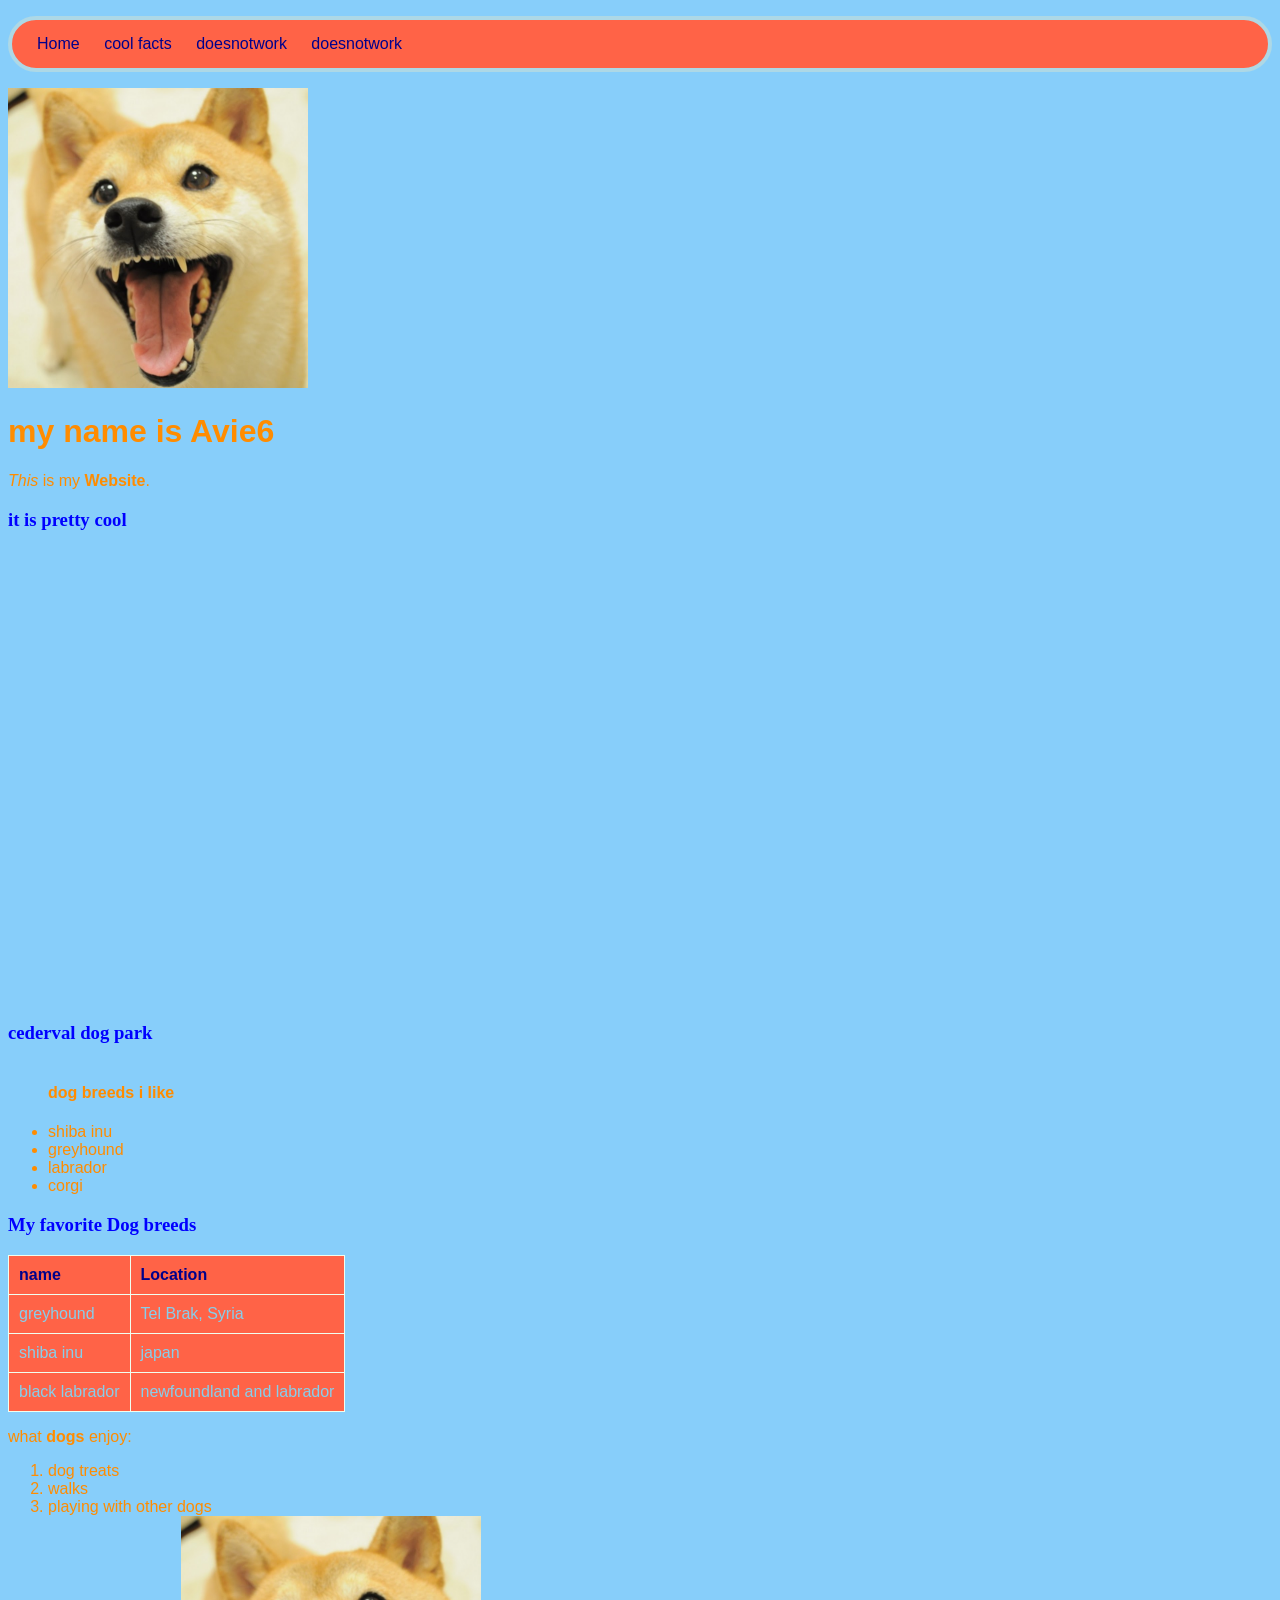
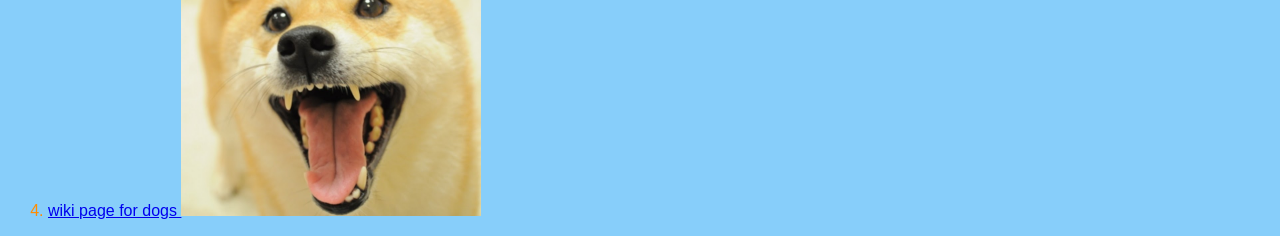
<file: index.html>
<!DOCTYPE html>
<html>
	<head>
		<title>my website - Home</title>
		<link type="text/css" rel="stylesheet" href="styles.css"/>
		<meta charset="utf-8"/>
	</head>
	<body>
	  <header>
	    
	  </header>
	  <main>
	       <nav>
	    	    <ul>
    <li><a href="index.html">Home</a></li>
    <li><a href="no.2.html">cool facts</a></li>
    <li><a href="imgoinngtomakethisllater.html">doesnotwork</a></li>
    <li><a href="imgoinngtomakethisllater.html">doesnotwork</a></li>
</ul>
        </nav>
<img src="doggge.jpeg" alt="an epicc dogee" width="300px" />
	    <h1>my name is Avie6</h1>
	    
	    <p>
  <em>This </em> is my <strong>Website</strong>.
</p>


	    <p>
  <h3>it is pretty cool</h3>
<iframe src="https://www.google.com/maps/embed?pb=!1m18!1m12!1m3!1d11539.53374627385!2d-79.4366214!3d43.69218665!2m3!1f0!2f0!3f0!3m2!1i1024!2i768!4f13.1!3m3!1m2!1s0x882b3384b3a4cd33%3A0xb9d2f1baa20e8d43!2sCedarvale%20Park!5e0!3m2!1sen!2sca!4v1639007901885!5m2!1sen!2sca" width="600" height="450" style="border:0;" allowfullscreen="" loading="lazy"></iframe>
<h3>cederval <strong>dog</strong> park</h3>	    
	  </main>
	  <table>
  <tr> 
  </tr>
</table>
<p>
	  
	  <ul>
	    <p><h4>dog breeds i like</h4>
    <li>shiba inu</li>
    <li>greyhound</li>
    <li>labrador</li>
    <li>corgi</li>
</ul>
<table>
  <tr> <h3>My favorite Dog breeds</h3>
    <th>name</th>
    <th>Location</th>
  </tr>
  <tr>
    <td>greyhound</td>
    <td>Tel Brak, Syria</td>
  </tr>
  <tr>
    <td>shiba inu</td>
    <td>japan</td>
  </tr>
  <tr>
    <td>black labrador</td>
    <td>newfoundland and labrador</td>
  </tr>
</table>
<p>
    what <strong>dogs</strong> enjoy:
</p>
<ol>
    <li>dog treats</li>
    <li>walks</li>
    <li>playing with other dogs</li>
    <li><a href="https://en.wikipedia.org/wiki/Dog">wiki page for dogs
<img src="doggge.jpeg" alt="an epicc dogee" width="300px" />

</a></li>
</ol>

	  <footer>
	   
	  </footer>
	</body>
</html>
</file>
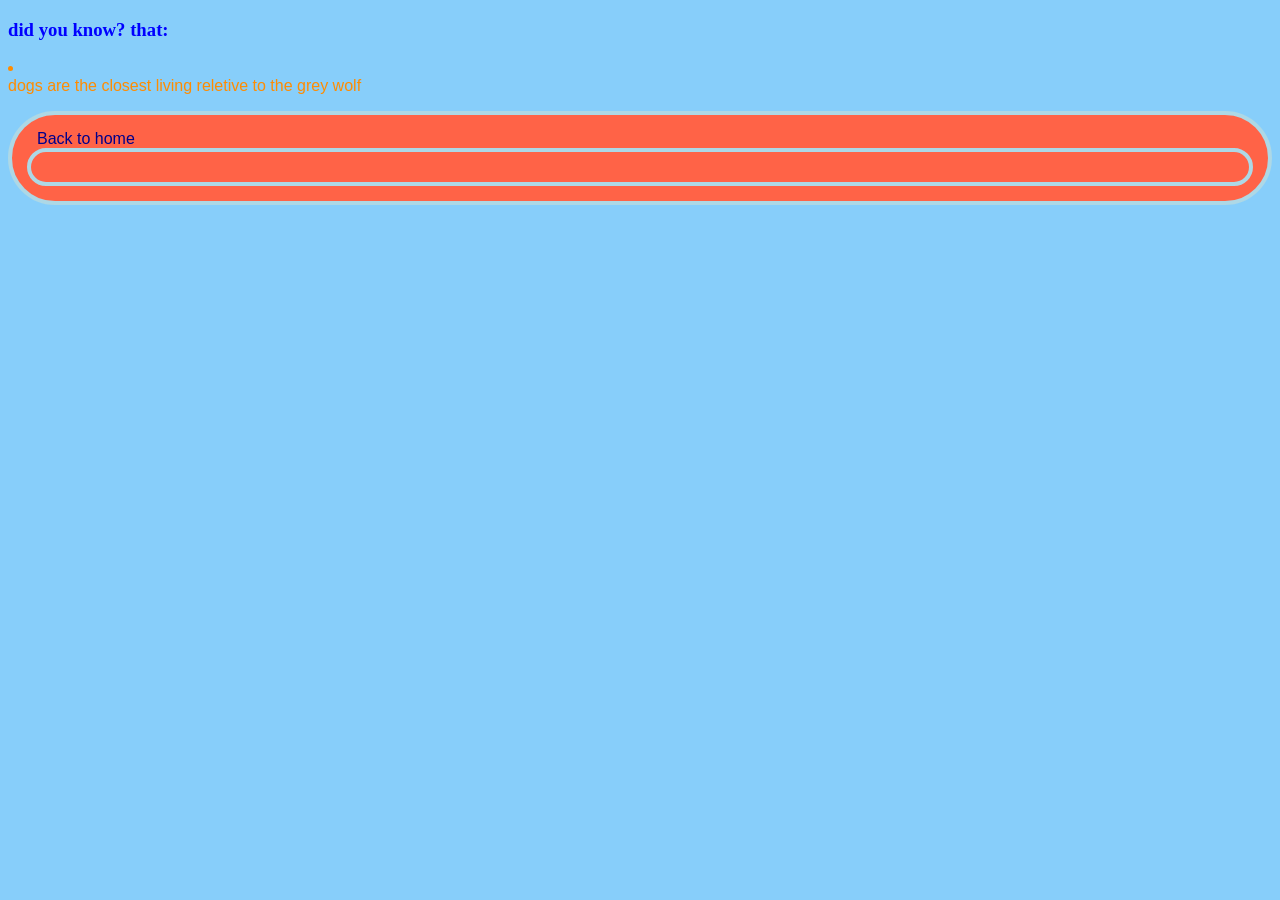
<file: no.2.html>
<!DOCTYPE html>
<html>
	<head>
		<title>facts about dooogs</title>
		<link type="text/css" rel="stylesheet" href="styles.css"/>
		<meta charset="utf-8"/>
	</head>
	<body>
	  <header>
	    
	  </header>
	  <main>
<p><h3>did you know? that:</h3>
<li></li>dogs are the closest living reletive to the grey wolf



</p>
	    
	    
	  </main>
	  <footer>
	    
	  </footer>
	</body>
	
	<nav>
	    	    <ul>
    <li><a href="index.html">Back to home</a></li>
            <ul>
  <nav>
	
	
</html>
</file>
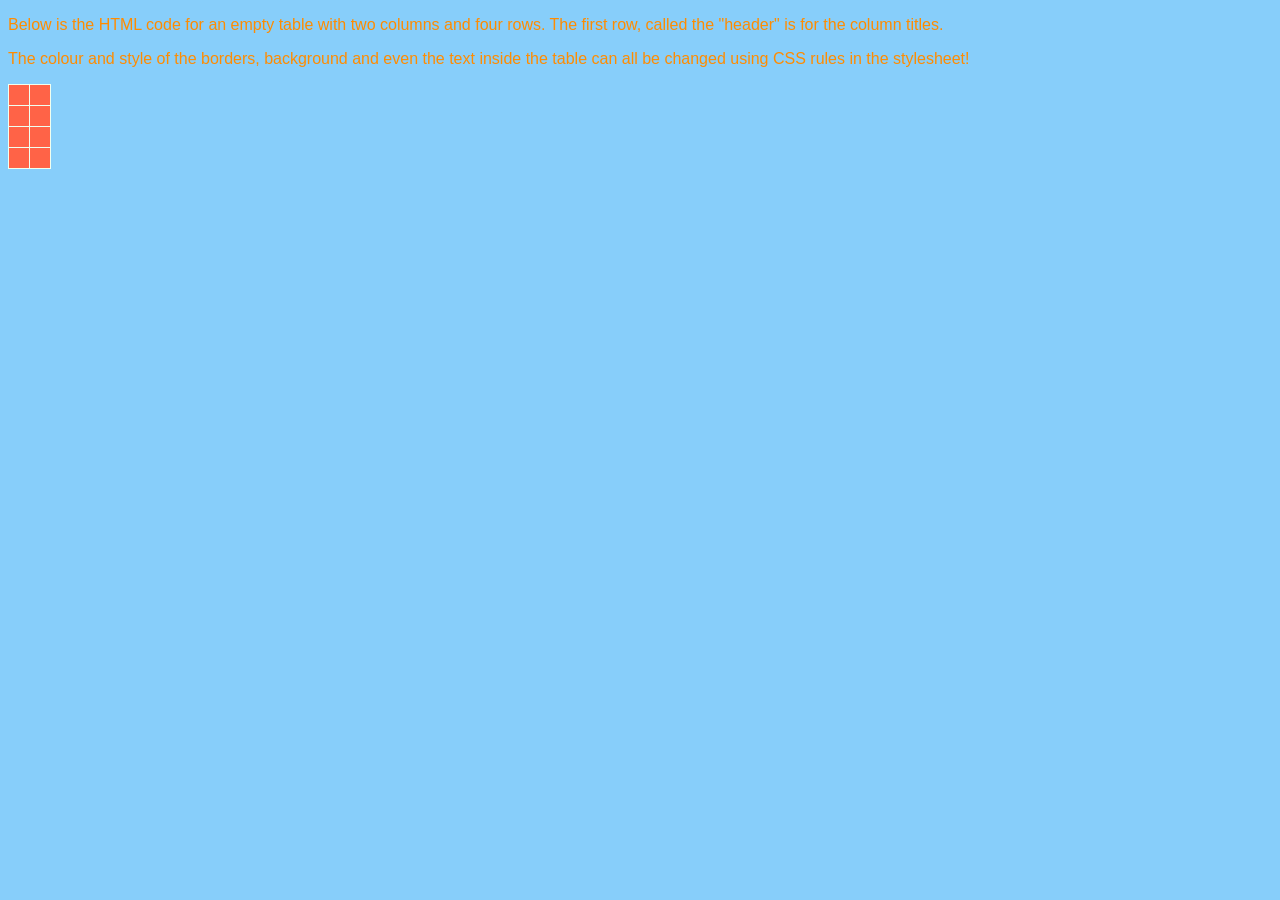
<file: page_with_table.html>
<!DOCTYPE html>
<html>
	<head>
		<title>Blank Page</title>
		<link type="text/css" rel="stylesheet" href="styles.css"/>
		<meta charset="utf-8"/>
	</head>
	<body>
	  <header>
	    
	  </header>
	  <main>
	
      <p>Below is the HTML code for an empty table with two columns and four rows. 
      The first row, called the "header" is for the column titles.</p>
      <p>The colour and style of the borders, background and even the text inside the table can all be changed using CSS rules in the stylesheet!</p>
	    <table>
	      <tr>
	        <th></th>
	        <th></th>
	      </tr>
	      <tr>
	        <td></td>
	        <td></td>
	      </tr>
	      <tr>
	        <td></td>
	        <td></td>
	      </tr>
	      <tr>
	        <td></td>
	        <td></td>
	      </tr>
	    </table>
	    
	  </main>
	  <footer>
	    
	  </footer>
	</body>
</html>
</file>
<file: styles.css>
body {
  background-color: lightskyblue;
   font-family: "comic sans", sans-serif;
  color: darkorange;
  
}


h3 {
  color: blue;
  font-family: "Times New Roman", serif;
}


nav ul {
    background-color: tomato;
}
nav ul li {
    list-style-type: none;
}
nav ul li {
    list-style-type: none;
    display: inline;
    margin-right: 10px;
    margin-left: 10px;
    
}
nav ul {
  background-color: tomato;
  border-style: solid;
  border-color: lightblue;
  border-width: 4px;
  padding: 15px;
  border-radius: 75px;
}
nav ul li a {
    text-decoration: none;
    color: darkblue;
}
















/**********************************
This section is for styling tables
***********************************/
table, th, td {
  border: 1px solid HoneyDew;
  border-collapse: collapse;
}
tr {
  background-color: tomato;
}
th, td {
  vertical-align: right;
  padding: 10px;
  text-align: left;
}
th {
  color: darkblue;
}
td {
  color: skyblue;
}
/********************************/
</file>
